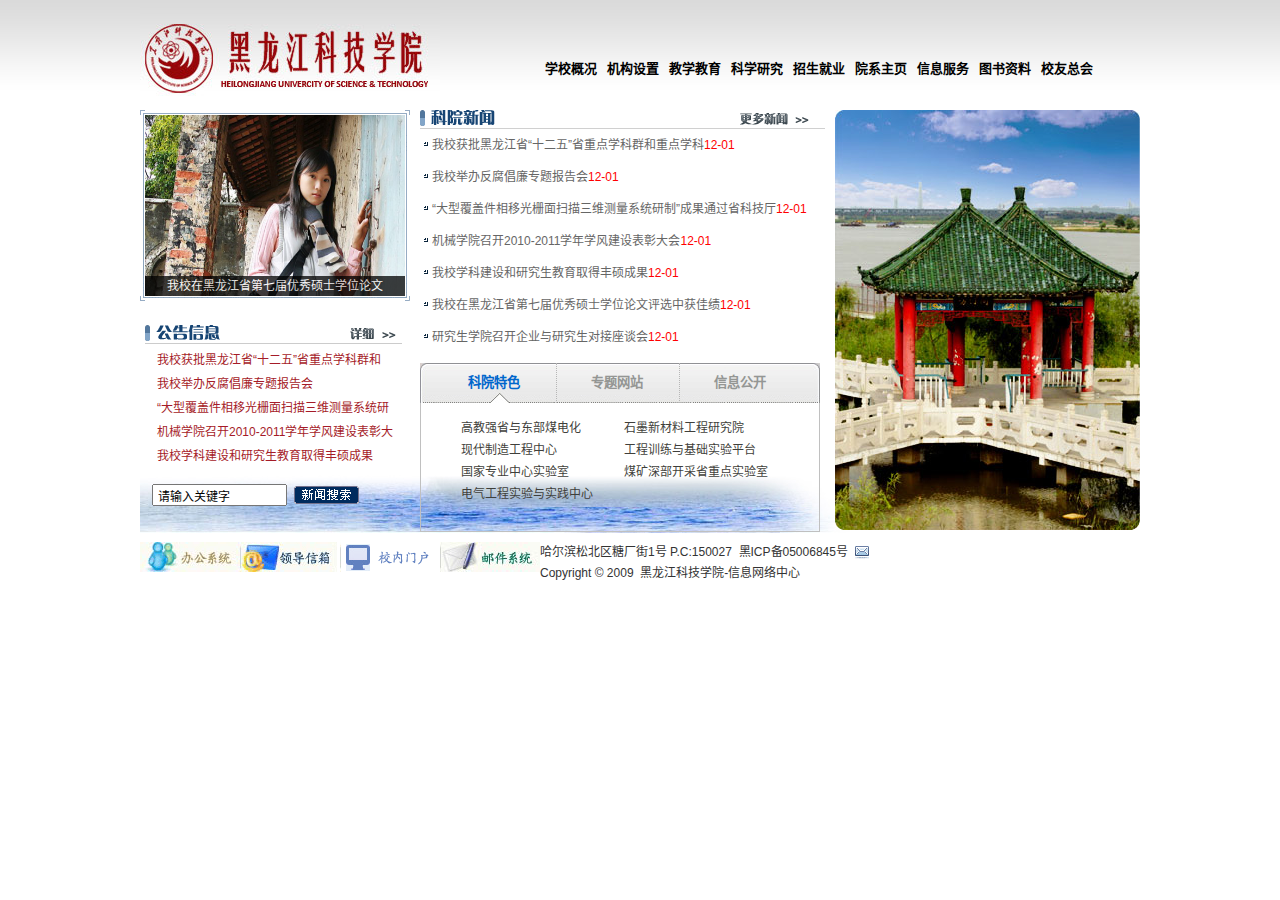
<file: index.html>
<!DOCTYPE html PUBLIC "-//W3C//DTD XHTML 1.0 Transitional//EN" "http://www.w3.org/TR/xhtml1/DTD/xhtml1-transitional.dtd">
<html xmlns="http://www.w3.org/1999/xhtml">
<head>
<meta http-equiv="Content-Type" content="text/html; charset=utf-8" />
<meta http-equiv="Content-Language" content="zh-CN" />
<meta name="keywords" content="黑龙江科技学院,黑龙江科技大学,黑科技,黑科大,科院,校首页" />
<meta name="description" content="黑龙江科技学院坐落在冰城哈尔滨，是黑龙江、吉林乃至内蒙地区唯一一所以矿业工程为特色的高校，国家教育部教学工作水平评估优秀院校，服务国家特殊需求“煤矿事故应急救援与影响控制”博士层次人才培养项目的唯一一所高校,是黑龙江“十二五”期间重点建设的特色应用型本科院校。" />
<link rel="stylesheet" rev="stylesheet" href="css/main.css" type="text/css" media="screen" />
<script type="text/javascript" src="js/jquery-1.7.1.min.js"></script>
<title>黑龙江科技学院 >> 首页</title>
</head>

<body>
<div id="page-container">
<div id="header">
	<h1 id="title"><a href="http://www.usth.edu.cn">黑龙江科技学院</a></h1>
    <ul id="nav">
        <li class="nav-list">
            <a href="#">学校概况</a>
            <ul>
                <li><a href="http://usth.cn/other/Article/201209/110.html">学校简介</a></li>
                <li><a href="http://usth.cn/other/Article/200912/108.html">现任领导</a></li>
                <li><a href="http://usth.cn/other/Article/200912/422.html">校长寄语</a></li>
                <li><a href="http://usth.cn/jpk/info/map/map.htm">校园漫游</a></li>
                <li><a href="http://usth.cn/other/Article/200912/109.html">校史沿革</a></li>
                <li><a href="http://usth.cn/jpk/info/guanhuai.htm">领导关怀</a></li>
            </ul>
        </li>
        <li class="nav-list">
            <a href="http://usth.cn/other/Article/200504/106.html">机构设置</a>
        </li>
        <li class="nav-list">
            <a href="#">教学教育</a>
            <ul>
                <li><a href="http://60.219.165.29:101/">本科教育</a></li>
                <li><a href="http://60.219.165.29:117/">研究生教育</a></li>
            </ul>
        </li>
        <li class="nav-list">
            <a href=”#”>科学研究</a>
            <ul>
                <li><a href="http://xbao.usth.net.cn/">学报</a></li>
                <li><a href="http://60.219.165.29:96/">科技处</a></li>
            </ul>
        </li>
        <li class="nav-list">
            <a href="#">招生就业</a>
            <ul>
                <li><a href="http://218.7.67.24/">本科</a></li>
                <li><a href="http://60.219.165.29:117/">研究生</a></li>
            </ul>
        </li>

        <li class="nav-list" id="nav-list-college">
            <a href="#">院系主页</a>
            <ul>
                <li><a href="http://ziyuan.usth.net.cn/">资源与环境工程学院</a></li>
                <li><a href="http://60.219.165.29:105/">安全工程学院</a></li>
                <li><a href="http://dianxin.usth.org/index.html">电气与信息工程学院</a></li>
                <li><a href="http://jixie.usth.net.cn/">机械工程学院</a></li>
                <li><a href="http://jingguan.usth.net.cn/">经济管理学院</a></li>
                <li><a href="http://jiangong.usth.net.cn/">建筑工程学院</a></li>
                <li><a href="http://60.219.165.29:82/">人文社会科学学院</a></li>
                <li><a href="http://60.219.165.29:100/">计算机与信息工程学院</a></li>
                <li><a href="http://cailiao.usth.net.cn/">材料科学与工程学院</a></li>
                <li><a href="http://222.171.107.121/foreign/">外语系</a></li>
                <li><a href="http://mlxy.usth.net.cn/">马克思主义学院</a></li>
                <li><a href="http://60.219.165.29:89/">理学院</a></li>
                <li><a href="http://iec.usth.net.cn/">国际教育学院(IEC)</a></li>
                <li><a href="http://60.219.165.29:117/">研究生学院</a></li>
                <li><a href="http://tiyu.usth.net.cn/">体育部</a></li>
                <li><a href="http://60.219.165.29:103/">工程训练与基础实验中心</a></li>
                <li><a href="http://chengjiao.usth.net.cn/">鸡西校区</a></li>
                <li><a href="http://60.219.165.29:102/">煤研所</a></li>
            </ul>
        </li>
        <li class="nav-list">
            <a href="#">信息服务</a>
            <ul>
                <li><a href="http://218.7.13.214:81/">网络服务</a></li>
                <li><a href="http://192.168.11.80/card/homeLogin.action">一卡通服务</a></li>
                <li><a href="http://192.168.11.11/">视频服务</a></li>
                <li><a href="http://www.usth.edu.cn/other/vpn/17.html">VPN服务</a></li>
                <li><a href="http://192.168.11.119/lgsoft/index.aspx">英语在线</a></li>
                <li><a href="http://60.219.165.28:8080/learn/">教学资源</a></li>
                <li><a href="http://192.168.11.110:8081/guestbook/">网上预约</a></li>
                <li><a href="http://jpk.usth.net.cn/">精品课程</a></li>
                <li><a href="http://192.168.11.80/card/homeLogin.action">校园一卡通</a></li>
            </ul>
        </li>
        <li class="nav-list">
            <a href="#">图书资料</a>
            <ul>
                <li><a href="http://book.usth.net.cn/">图书馆主页</a></li>
                <li><a href="http://epub.cnki.net/kns/default.htm">中国知网</a></li>
                <li><a href="http://g.wanfangdata.com.cn/Default.aspx">万方数据知识服务平台</a></li>
                <li><a href="http://pds.sslibrary.com/library.jsp?username=hljkjxy">超星数字图书馆</a></li>
                <li><a href="http://link.springer.com/">springer数据库</a></li>
            </ul>
        </li>
        <li class="nav-list">
            <a href="http://222.171.107.122/">校友总会</a>
        </li>
    </ul>
</div><!-- #header end -->

<div id="index-content">

	<div id="right">
		<div id="pic_news">
			<div id="pic_news_info">我校在黑龙江省第七届优秀硕士学位论文</div>
			<div id="pic_news_list">
				<a href="#" target="_blank"><img src="images/p1.jpg" title="橡树小屋的blog" alt="橡树小屋的教育个" /></a>
			</div>
		</div>
		<div id="notice">
			<h2><a href="http://www.usth.edu.cn/other/Announce/" class="notice-title">公告信息</a><span><a href="http://www.usth.edu.cn/other/Announce/" class="more">详细</a></span></h2>
			<div id="notice-ul">
			<ul>
				<li><a href="#">我校获批黑龙江省“十二五”省重点学科群和</a></li>
				<li><a href="">我校举办反腐倡廉专题报告会</a></li>
				<li><a href="">“大型覆盖件相移光栅面扫描三维测量系统研</a></li>
				<li><a href="">机械学院召开2010-2011学年学风建设表彰大</a></li>
				<li><a href="">我校学科建设和研究生教育取得丰硕成果</a></li>
			</ul>
		</div>

		</div><!-- #notice end -->
		<div id="search">
			<form action="search.asp" method="post" target="_blank">
				<input id="keyword" maxlength="30" name="Keyword" onblur="if (value ==''){value='请输入关键字'}" onmouseover="this.focus()" onfocus="this.select()" onclick="if(this.value=='请输入关键字') this.value=''" size="12" value="请输入关键字" />
				<input id="submit" type="image" alt="新闻搜索" src="images/search_2.gif" name="xwdt" />
			</form>
		</div><!-- #search end -->

	</div><!-- #right end -->
	<div id="index-center-box">
	<div id="index-center">
		<div id="news-list">
			<h2><a href="http://www.usth.edu.cn/xwdt/" class="news-title">科院新闻</a><a href="http://www.usth.edu.cn/xwdt/" class="more">更多新闻</a></h2>
			<ul>
				<li><a href="#">我校获批黑龙江省“十二五”省重点学科群和重点学科</a><span>12-01</span></li>
				<li><a href="">我校举办反腐倡廉专题报告会</a><span>12-01</span></li>
				<li><a href="">“大型覆盖件相移光栅面扫描三维测量系统研制”成果通过省科技厅</a><span>12-01</span></li>
				<li><a href="">机械学院召开2010-2011学年学风建设表彰大会</a><span>12-01</span></li>
				<li><a href="">我校学科建设和研究生教育取得丰硕成果</a><span>12-01</span></li>
				<li><a href="">我校在黑龙江省第七届优秀硕士学位论文评选中获佳绩</a><span>12-01</span></li>
				<li><a href="">研究生学院召开企业与研究生对接座谈会</a><span>12-01</span></li>
			</ul>
		</div><!-- #news-list end -->
				<div id="websites-list">
			<div class="lib_Menubox lib_tabborder">
			  <ul>
				<li class="tit_bj_left"></li>
				<li id="one1" onclick="setTab('one',1,3)" class="hover"><span>科院特色</span></li>
				<li id="one2" onclick="setTab('one',2,3)" class=""><span>专题网站</span></li>
				<li id="one3" onclick="setTab('one',3,3)" class=""><span>信息公开</span></li>

			  </ul>
			</div>
			<div class="lib_Contentbox lib_tabborder">
			<div id="con_one_1" class="text_div" style="display: block; ">
				<table width="340" border="0">
					<tbody>
					<tr>
						<td><a href="http://218.7.13.214:82/" target="_blank">高教强省与东部煤电化</a></td>
						<td><a href="http://60.219.165.29:104/" target="_blank">石墨新材料工程研究院</a></td>
					</tr>
					<tr>
						<td><a href="http://zhizao.usth.net.cn/" target="_blank">现代制造工程中心</a></td>
						<td><a href="http://60.219.165.29:103/" target="_blank">工程训练与基础实验平台</a></td>
					</tr>
					<tr>
						<td><a href="http://60.219.165.29:81/" target="_blank">国家专业中心实验室</a></td>
						<td><a href="http://218.7.13.218/meikuang/" target="_blank">煤矿深部开采省重点实验室</a></td>
					</tr>
					<tr>
						<td><a href="http://60.219.165.29:115/" target="_blank">电气工程实验与实践中心</a></td>
						<td><a href="http://222.171.107.122:81/" target="_blank"></a></td>
					</tr>
					</tbody>
				</table>
			</div>
			<div id="con_one_2" class="text_div" style="display: none;">
				<table width="340" border="0">
					<tbody>
					<tr>
					<td><a href="http://cxzyzt.usth.net.cn/" target="_blank">创先争优活动专题网站</a></td>
					<td><a href="http://222.171.107.124:60080/" target="_blank">干部在线学校中心</a></td>
					</tr>
					<tr>
					<td><a href="http://xyq.usth.net.cn/" target="_blank">黑龙江校研企网络平台</a></td>
					<td><a href="http://xcbzt.usth.net.cn/" target="_blank">学习型党组织建设专题网站</a></td>
					</tr>
					<tr>
					<td><a href="http://www.luobei.gov.cn/smkjcxfwpt/">黑龙江省石墨工程技术中心</a></td>
					</tr>
					</tbody>
				</table>
			</div>
			<div id="con_one_3" class="text_div" style="display: none; ">
				<table width="340" border="0">
				<tbody>
					<tr>
						<td><a href="http://www.usth.edu.cn/other/Article/201210/5015.html" target="_blank">黑龙江科技学院信息公开报告</a></td>
						<td> <a href="http://218.7.13.212/main/fzjs/shipin.html" target="_blank">与时俱进的科技学院</a></td>
					</tr>
					<tr>
						<td><a href="http://usth.cn/main/meiti/2005.html">媒体上的黑龙江科技学院</a></td>
						<td><a href="http://usth.cn/videonews/">黑龙江科技学院视频新闻</a></td>
					</tr>
				</tbody>
				</table>
			</div>

			</div>
		</div><!-- #websites-list end -->
	</div><!-- #index-center end -->
	</div><!-- #index-center-box end -->

	<div id="landscape">
			<a href="http://www.usth.edu.cn/jpk/info/map/map.htm" target="_blank"><img src="images/landscape1.jpg" title="橡树小屋的blog" alt="橡树小屋的教育个" /></a>
	</div><!-- #landscape end -->


</div><!-- #content end -->

<div id="footer">
	<ul id="office-link">
		<li><a href="http://192.168.11.200/eompWeb/Index.aspx" target="_blank"><img src="images/office1.gif" alt="办公系统" /></a></li>
		<li><a href="http://www.usth.edu.cn/other/Article/200907/2915.html" target="_blank"><img src="images/office2.gif" alt="领导信箱" /></a></li>
		<li><a href="http://192.168.11.52:8184/index4.jsp" target="_blank"><img src="images/office3.gif" alt="校内门户" /></a></li>
		<li><a href="http://218.7.13.215/" target="_blank"><img src="images/office4.gif" alt="邮件系统" /></a></li>
	</ul>
	<ul>
        <li>哈尔滨松北区糖厂街1号 P.C:150027&nbsp;&nbsp;<a href="http://www.miibeian.gov.cn/" target="_blank">黑ICP备05006845号</a>&nbsp;&nbsp;<a id="foot_href" href="mailto:ucaisteam@gmail.com"><img border="0" align="absmiddle" longdesc="mailto://web.hit.edu.cn" src="images/email.gif" alt="意见反馈"></a></li>
        <li>Copyright © 2009&nbsp;&nbsp;<a title="信息网络中心" href="http://218.7.13.214:81/" target="_blank">黑龙江科技学院-信息网络中心</a></li>
	</ul>
</div><!-- #footer end -->

</div><!-- page-container -->
<script type="text/javascript">
/*-- nav toggle --*/
$(function(){
  $('.nav-list').hover(
  function(){
	  $(this).find('a:first').addClass("hover");
	  var current_li=$(this);
	  NavWaitSlide = setTimeout(function() {
		  if(!$(current_li).children('ul').is(':visible'))
		  {
				$(current_li).find('ul').slideDown(200);
		  }
	  },100)
  },
function(){
	  clearTimeout(NavWaitSlide);
	  $(this).find('ul').slideUp(100);
	  $(this).find('a:first').removeClass("hover");
  }
);
}
);

//Tab Toggle
function setTab(name,cursel,n){
	for(i=1;i<=n;i++){
		var menu=document.getElementById(name+i);
		var con=document.getElementById("con_"+name+"_"+i);
		menu.className=i==cursel?"hover":"";
		con.style.display=i==cursel?"block":"none";
	}
}

//landscape toggle
$(document).ready(function() {
	PicArr = new Array("images/landscape1.jpg","images/landscape2.jpg","images/landscape3.jpg","images/landscape4.jpg");
	CurrPic=1;
	setInterval(changePic, 4000);
	function changePic() {
	imgSrc = PicArr[CurrPic];
	$('#landscape img').attr('src', imgSrc);
	CurrPic == PicArr.length-1 ? CurrPic = 0 : CurrPic ++;
    }
});
</script>
</body>
</html>
</file>
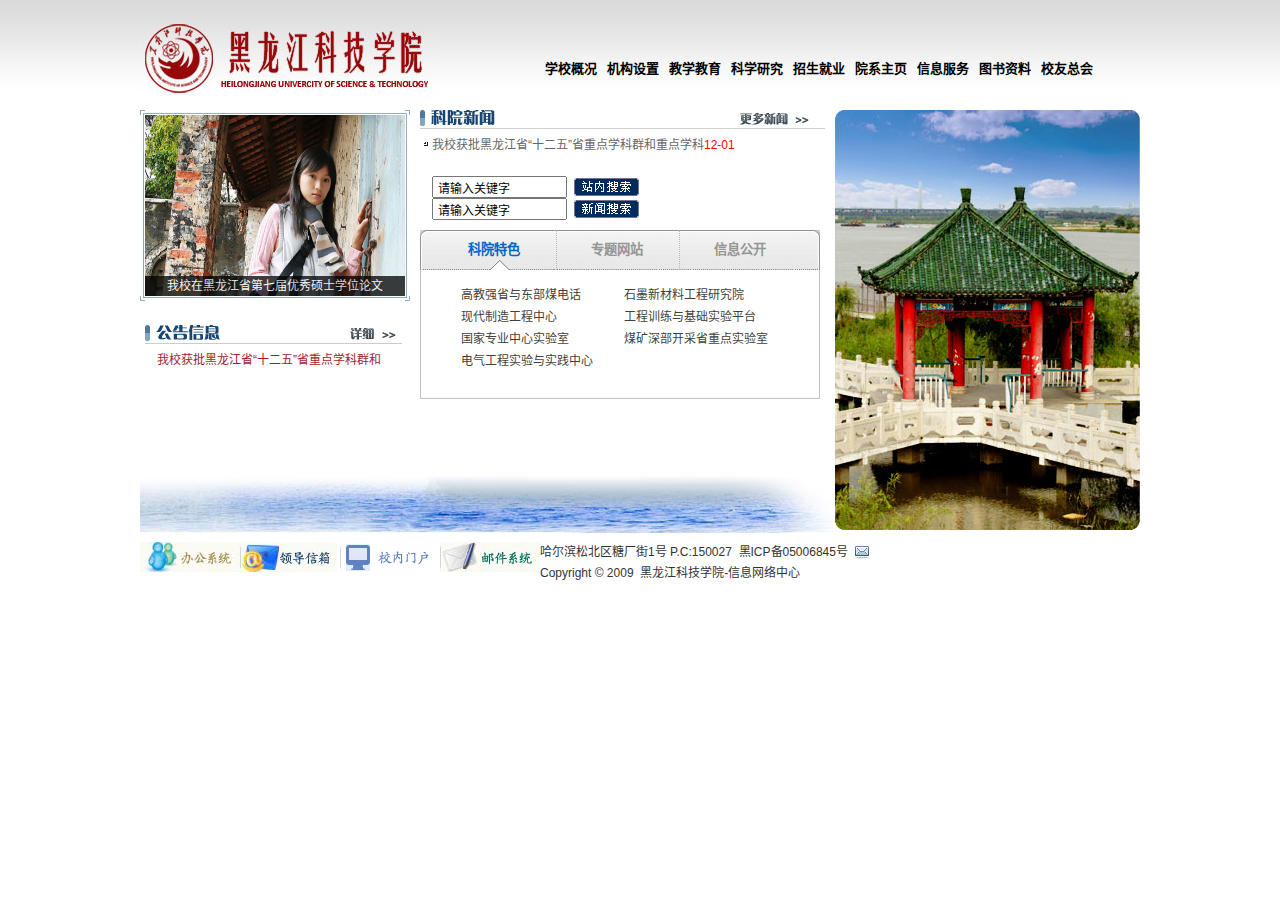
<file: index-cms.html>
<!DOCTYPE html PUBLIC "-//W3C//DTD XHTML 1.0 Transitional//EN" "http://www.w3.org/TR/xhtml1/DTD/xhtml1-transitional.dtd">
<html xmlns="http://www.w3.org/1999/xhtml">
<head>
<meta http-equiv="Content-Type" content="text/html; charset=utf-8" />
<meta http-equiv="Content-Language" content="zh-CN" />
<meta name="keywords" content="黑龙江科技学院,黑龙江科技大学,黑科技,黑科大,科院,校首页" />
<meta name="description" content="黑龙江科技学院坐落在冰城哈尔滨，是黑龙江、吉林乃至内蒙地区唯一一所以矿业工程为特色的高校，国家教育部教学工作水平评估优秀院校，服务国家特殊需求“煤矿事故应急救援与影响控制”博士层次人才培养项目的唯一一所高校,是黑龙江“十二五”期间重点建设的特色应用型本科院校。" />
<link rel="stylesheet" rev="stylesheet" href="css/main.css" type="text/css" media="screen" />
<script type="text/javascript" src="js/jquery-1.7.1.min.js"></script>
<title>黑龙江科技学院 >> 首页</title>
</head>

<body>
<div id="page-container">
<div id="header">
	<h1 id="title"><a href="http://www.usth.edu.cn">黑龙江科技学院</a></h1>
    <ul id="nav">
        <li class="nav-list">
            <a href="#">学校概况</a>
            <ul>
                <li><a href="http://usth.cn/other/Article/201209/110.html">学校简介</a></li>
                <li><a href="http://usth.cn/other/Article/200912/108.html">现任领导</a></li>
                <li><a href="http://usth.cn/other/Article/200912/422.html">校长寄语</a></li>
                <li><a href="http://usth.cn/jpk/info/map/map.htm">校园漫游</a></li>
                <li><a href="http://usth.cn/other/Article/200912/109.html">校史沿革</a></li>
                <li><a href="http://usth.cn/jpk/info/guanhuai.htm">领导关怀</a></li>
            </ul>
        </li>
        <li class="nav-list">
            <a href="http://usth.cn/other/Article/200504/106.html">机构设置</a>
        </li>
        <li class="nav-list">
            <a href="#">教学教育</a>
            <ul>
                <li><a href="http://60.219.165.29:101/">本科教育</a></li>
                <li><a href="http://60.219.165.29:117/">研究生教育</a></li>
            </ul>
        </li>
        <li class="nav-list">
            <a href=”#”>科学研究</a>
            <ul>
                <li><a href="http://xbao.usth.net.cn/">学报</a></li>
                <li><a href="http://60.219.165.29:96/">科技处</a></li>
            </ul>
        </li>
        <li class="nav-list">
            <a href="#">招生就业</a>
            <ul>
                <li><a href="http://218.7.67.24/">本科</a></li>
                <li><a href="http://60.219.165.29:117/">研究生</a></li>
            </ul>
        </li>

        <li class="nav-list">
            <a href="#">院系主页</a>
            <ul>
                <li><a href="http://ziyuan.usth.net.cn/">资源与环境工程学院</a></li>
                <li><a href="http://60.219.165.29:105/">安全工程学院</a></li>
                <li><a href="http://dianxin.usth.org/index.html">电气与信息工程学院</a></li>
                <li><a href="http://jixie.usth.net.cn/">机械工程学院</a></li>
                <li><a href="http://jingguan.usth.net.cn/">经济管理学院</a></li>
                <li><a href="http://jiangong.usth.net.cn/">建筑工程学院</a></li>
                <li><a href="http://60.219.165.29:82/">人文社会科学学院</a></li>
                <li><a href="http://60.219.165.29:100/">计算机与信息工程学院</a></li>
                <li><a href="http://cailiao.usth.net.cn/">材料科学与工程学院</a></li>
                <li><a href="http://222.171.107.121/foreign/">外语系</a></li>
                <li><a href="http://mlxy.usth.net.cn/">马克思主义学院</a></li>
                <li><a href="http://60.219.165.29:89/">理学院</a></li>
                <li><a href="http://iec.usth.net.cn/">国际教育学院(IEC)</a></li>
                <li><a href="http://60.219.165.29:117/">研究生学院</a></li>
                <li><a href="http://tiyu.usth.net.cn/">体育部</a></li>
                <li><a href="http://60.219.165.29:103/">工程训练与基础实验中心</a></li>
                <li><a href="http://chengjiao.usth.net.cn/">鸡西校区</a></li>
                <li><a href="http://60.219.165.29:102/">煤研所</a></li>
            </ul>
        </li>
        <li class="nav-list">
            <a href="#">信息服务</a>
            <ul>
                <li><a href="http://218.7.13.214:81/">网络服务</a></li>
                <li><a href="http://houqin.usth.net.cn/">后勤服务</a></li>
                <li><a href="http://192.168.11.63/seeyon/index.jsp">新办公系统</a></li>
                <li><a href="http://192.168.11.80/card/homeLogin.action">一卡通服务</a></li>
                <li><a href="http://192.168.11.11/">视频服务</a></li>
                <li><a href="http://www.usth.edu.cn/other/vpn/17.html">VPN服务</a></li>
                <li><a href="http://192.168.11.119/lgsoft/index.aspx">英语在线</a></li>
                <li><a href="http://60.219.165.28:8080/learn/">教学资源</a></li>
                <li><a href="http://192.168.11.48/cx3/">财务查询</a></li>
                <li><a href="http://192.168.11.115/sbweb/">资产管理</a></li>
                <li><a href="http://192.168.11.110:8081/guestbook/">网上预约</a></li>
                <li><a href="http://jpk.usth.net.cn/">精品课程</a></li>
                <li><a href="http://192.168.11.80/card/homeLogin.action">校园一卡通</a></li>
                <li><a href="http://192.168.11.4:8080/electric/">电费查询</a></li>
            </ul>
        </li>
        <li class="nav-list">
            <a href="#">图书资料</a>
            <ul>
                <li><a href="http://book.usth.net.cn/">图书馆主页</a></li>
                <li><a href="http://epub.cnki.net/kns/default.htm">中国知网</a></li>
                <li><a href="http://g.wanfangdata.com.cn/Default.aspx">万方数据知识服务平台</a></li>
                <li><a href="http://pds.sslibrary.com/library.jsp?username=hljkjxy">超星数字图书馆</a></li>
                <li><a href="http://link.springer.com/">springer数据库</a></li>
            </ul>
        </li>
        <li class="nav-list">
            <a href="http://222.171.107.122/">校友总会</a>
        </li>
    </ul>
</div><!-- #header end -->

<div id="index-content">

	<div id="right">
		<div id="pic_news">
			<div id="pic_news_info">我校在黑龙江省第七届优秀硕士学位论文</div>
			<div id="pic_news_list">
				<a href="#" target="_blank"><img src="images/p1.jpg" title="橡树小屋的blog" alt="橡树小屋的教育个" /></a>
				<!--{$NewGetSlidePicArticle(1001,5,true,0,1,false,false,0,1,260,180,33,5000,-1)}-->
			</div>
		</div>
		<div id="notice">
			<h2><a href="http://www.usth.edu.cn/other/Announce/" class="notice-title">公告信息</a><span><a href="http://www.usth.edu.cn/other/Announce/" class="more">详细</a></span></h2>
			<div id="notice-ul">
			<ul>
				<li><a href="#">我校获批黑龙江省“十二五”省重点学科群和</a></li>
				<!--{$NewGetArticleList(1004,14,true,0,0,5,false,false,"",0,3,5,33,0,false,0,false,false,0,false,false,false,true,false,false,1,1,,,)}-->
			</ul>
			</div>
		</div><!-- #notice end -->

	</div><!-- #right end -->
	<div id="index-center-box">
	<div id="index-center">
		<div id="news-list">
			<h2><a href="http://www.usth.edu.cn/xwdt/" class="news-title">科院新闻</a><a href="http://www.usth.edu.cn/xwdt/" class="more">更多新闻</a></h2>
			<ul>
				<li><a href="#">我校获批黑龙江省“十二五”省重点学科群和重点学科</a><span>12-01</span></li>
				<!--{$NewGetArticleList(1001,5,true,0,0,7,false,false,"",0,3,5,53,0,false,1,true,false,3,false,false,false,true,true,false,1,1,,,)}-->

			</ul>
		</div><!-- #news-list end -->
		<div id="search">
			<form action="http://www.google.cn/custom" method="get" target="google_window">
				<input type="hidden" value="usth.edu.cn" name="domains"></input>
				<input type="hidden" check="CHECKED" value="usth.edu.cn" name="sitesearch"></input>
				<input type="hidden" value="pub-5984329405570537" name="client"></input>
				<input type="hidden" value="1" name="forid"></input>
				<input type="hidden" value="GB2312" name="ie"></input>
				<input type="hidden" value="GB2312" name="oe"></input>
				<input type="hidden" value="GALT:#008000;GL:1;DIV:#336699;VLC:663399;AH:center;BGC:FFFFFF;LBGC:336699;ALC:0000FF;LC:0000FF;T:000000;GFNT:0000FF;GIMP:0000FF;LH:39;LW:96;FORID:1;" name="cof"></input>
				<input type="hidden" value="zh-CN" name="hl"></input>
				<input id="keyword" maxlength="255" name="q" onblur="if (value ==''){value='请输入关键字'}" onmouseover="this.focus()" onfocus="this.select()" onclick="if(this.value=='请输入关键字') this.value=''" size="12" value="请输入关键字" />
				<input id="submit" type="image" alt="站内搜索" src="images/search_1.gif" name="sa" />
			</form>
			<form action="search.asp" method="post" target="_blank">
				<input id="keyword" maxlength="30" name="Keyword" onblur="if (value ==''){value='请输入关键字'}" onmouseover="this.focus()" onfocus="this.select()" onclick="if(this.value=='请输入关键字') this.value=''" size="12" value="请输入关键字" />
				<input id="submit" type="image" alt="新闻搜索" src="images/search_2.gif" name="xwdt" />
			</form>
		</div><!-- #search end -->
				<div id="websites-list">
			<div class="lib_Menubox lib_tabborder">
			  <ul>
				<li class="tit_bj_left"></li>
				<li id="one1" onclick="setTab('one',1,3)" class="hover"><span>科院特色</span></li>
				<li id="one2" onclick="setTab('one',2,3)" class=""><span>专题网站</span></li>
				<li id="one3" onclick="setTab('one',3,3)" class=""><span>信息公开</span></li>

			  </ul>
			</div>
			<div class="lib_Contentbox lib_tabborder">
			<div id="con_one_1" class="text_div" style="display: block; ">
				<table width="340" border="0">
					<tbody>
					<tr>
						<td><a href="http://218.7.13.214:82/" target="_blank">高教强省与东部煤电话</a></td>
						<td><a href="http://60.219.165.29:104/" target="_blank">石墨新材料工程研究院</a></td>
					</tr>
					<tr>
						<td><a href="http://zhizao.usth.net.cn/" target="_blank">现代制造工程中心</a></td>
						<td><a href="http://60.219.165.29:103/" target="_blank">工程训练与基础实验平台</a></td>
					</tr>
					<tr>
						<td><a href="http://60.219.165.29:81/" target="_blank">国家专业中心实验室</a></td>
						<td><a href="http://218.7.13.218/meikuang/" target="_blank">煤矿深部开采省重点实验室</a></td>
					</tr>
					<tr>
						<td><a href="http://60.219.165.29:115/" target="_blank">电气工程实验与实践中心</a></td>
						<td><a href="http://222.171.107.122:81/" target="_blank"></a></td>
					</tr>
					</tbody>
				</table>
			</div>
			<div id="con_one_2" class="text_div" style="display: none;">
				<table width="340" border="0">
					<tbody>
					<tr>
					<td><a href="http://cxzyzt.usth.net.cn/" target="_blank">创先争优活动专题网站</a></td>
					<td><a href="http://222.171.107.124:60080/" target="_blank">干部在线学校中心</a></td>
					</tr>
					<tr>
					<td><a href="http://xyq.usth.net.cn/" target="_blank">黑龙江校研企网络平台</a></td>
					<td><a href="http://xcbzt.usth.net.cn/" target="_blank">学习型党组织建设专题网站</a></td>
					</tr>
					<tr>
					<td><a href="http://www.luobei.gov.cn/smkjcxfwpt/">黑龙江省石墨工程技术中心</a></td>
					</tr>
					</tbody>
				</table>
			</div>
			<div id="con_one_3" class="text_div" style="display: none; ">
				<table width="340" border="0">
				<tbody>
					<tr>
						<td><a href="http://www.usth.edu.cn/other/Article/201210/5015.html" target="_blank">黑龙江科技学院信息公开报告</a></td>
						<td> <a href="http://218.7.13.212/main/fzjs/shipin.html" target="_blank">与时俱进的科技学院</a></td>
					</tr>
					<tr>
						<td><a href="http://usth.cn/main/meiti/2005.html">媒体上的黑龙江科技学院</a></td>
						<td><a href="http://usth.cn/videonews/">黑龙江科技学院视频新闻</a></td>
					</tr>
				</tbody>
				</table>
			</div>

			</div>
		</div><!-- #websites-list end -->
	</div><!-- #index-center end -->
	</div><!-- #index-center-box end -->

	<div id="landscape">
			<a href="http://www.usth.edu.cn/jpk/info/map/map.htm" target="_blank"><img src="images/landscape1.jpg" title="橡树小屋的blog" alt="橡树小屋的教育个" /></a>
	</div><!-- #landscape end -->


</div><!-- #content end -->

<div id="footer">
	<ul id="office-link">
		<li><a href="http://192.168.11.200/eompWeb/Index.aspx" target="_blank"><img src="images/office1.gif" alt="办公系统" /></a></li>
		<li><a href="http://www.usth.edu.cn/other/Article/200907/2915.html" target="_blank"><img src="images/office2.gif" alt="领导信箱" /></a></li>
		<li><a href="http://192.168.11.52:8184/index4.jsp" target="_blank"><img src="images/office3.gif" alt="校内门户" /></a></li>
		<li><a href="http://218.7.13.215/" target="_blank"><img src="images/office4.gif" alt="邮件系统" /></a></li>
	</ul>
	<ul>
        <li>哈尔滨松北区糖厂街1号 P.C:150027&nbsp;&nbsp;<a href="http://www.miibeian.gov.cn/" target="_blank">黑ICP备05006845号</a>&nbsp;&nbsp;<a id="foot_href" href="mailto:ucaisteam@gmail.com"><img border="0" align="absmiddle" longdesc="mailto://web.hit.edu.cn" src="images/email.gif" alt="意见反馈"></a></li>
        <li>Copyright © 2009&nbsp;&nbsp;<a title="信息网络中心" href="http://218.7.13.214:81/" target="_blank">黑龙江科技学院-信息网络中心</a></li>
	</ul>
</div><!-- #footer end -->

</div><!-- page-container -->
<script type="text/javascript">
/*-- nav toggle --*/
$(function(){
  $('.nav-list').hover(
  function(){
	  $(this).find('a:first').addClass("hover");
	  var current_li=$(this);
	  NavWaitSlide = setTimeout(function() {
		  if(!$(current_li).children('ul').is(':visible'))
		  {
				$(current_li).find('ul').slideDown(200);
		  }
	  },100)
  },
function(){
	  clearTimeout(NavWaitSlide);
	  $(this).find('ul').slideUp(100);
	  $(this).find('a:first').removeClass("hover");
  }
);
}
);

//Tab Toggle
function setTab(name,cursel,n){
	for(i=1;i<=n;i++){
		var menu=document.getElementById(name+i);
		var con=document.getElementById("con_"+name+"_"+i);
		menu.className=i==cursel?"hover":"";
		con.style.display=i==cursel?"block":"none";
	}
}

//landscape toggle
$(document).ready(function() {
	PicArr = new Array("images/landscape1.jpg","images/landscape2.jpg","images/landscape3.jpg","images/landscape4.jpg");
	CurrPic=1;
	setInterval(changePic, 4000);
	function changePic() {
	imgSrc = PicArr[CurrPic];
	$('#landscape img').attr('src', imgSrc);
	CurrPic == PicArr.length-1 ? CurrPic = 0 : CurrPic ++;
    }
});
</script>
</body>
</html>
</file>
<file: css/main.css>
/* YUI CSS reset */
html{color:#000;background:#FFF;font-size: 12px;}body,div,dl,dt,dd,ul,ol,li,h1,h2,h3,h4,h5,h6,pre,code,form,fieldset,legend,input,textarea,p,blockquote,th,td{margin:0;padding:0;font-family: Verdana, Tahoma, Arial, Helvetica, sans-serif;}table{border-collapse:collapse;border-spacing:0}fieldset,img{border:0}address,caption,cite,code,dfn,em,strong,th,var{font-style:normal;font-weight:normal}ol,ul{list-style:none}caption,th{text-align:left}h1,h2,h3,h4,h5,h6{font-size:100%;font-weight:normal}q:before,q:after{content:''}abbr,acronym{border:0;font-variant:normal}sup{vertical-align:text-top}sub{vertical-align:text-bottom}input,textarea,select{font-family:inherit;font-size:inherit;font-weight:inherit}input,textarea,select{*font-size:100%}legend{color:#000}

a:link { color: #000; text-decoration: none;}
a:visited { color: #551A8B;}
a:hover { text-decoration: underline;}
a:active { color: #ccc;}

body {
	background: url(../images/background.jpg) top left repeat-x;
}

#page-container {
	width: 1000px;
	margin-left: auto;
	margin-right: auto;
	background: url(../images/usth-logo.jpg) 0 0 no-repeat;
}

#header {
	height: 80px;
}

#title {
	height: 20px;
	text-indent: -9999px;
}

#nav {
	overflow: hidden;
	display: block;
	color: #000;
	font-weight: bold;
	margin: 33px 0 0 400px;
}

#nav .nav-list {
    display: inline;
    float: left;
    z-index: 100;/*ie6 hacker*/
}

#nav .nav-list a {
    color: #000;
    display: block;
    padding: 5px;
    font-size: 13px;
}

#nav .nav-list ul {
    display: none;
    position: absolute;
    filter: alpha(opacity=90); /* IE transparent */
    -moz-opacity: 0.9; /* Moz + FF transparent */
    opacity: 0.9; /* CSS3 transparent */
    background-color: #e0effd;
    border: 1px solid #999;
    padding: 3px 0;
    margin-left: 0px;
    z-index: 5;
}

#nav-list-college li {
    width: 157px;
}

#nav .nav-list li a {
	font-weight: normal;
	text-decoration: none;
	padding: 0 5px;
	line-height: 20px;
}

#nav .nav-list li a:hover {
    background: url(../images/a_bg.gif) repeat-x;
    color: #003;
}

#index-content {
	height: 423px;
	margin-top: 30px;
	background: url(../images/water.jpg) left bottom no-repeat;
}

#left {
	width: 300px;
	height: 395px;
	float: left;
}

#index-center-box {
	width: 425px;
	float: left;
}

#index-center {
	padding-left: 10px;
	padding-right: 10px;
	overflow: hidden;
}

#news-list h2 {
	height: 18px;
	text-indent: -9999px;
	border-bottom:1px solid #d0d0d0;
}
.news-title {
	height: 18px;
	width: 84px;
	background: url(../images/title_news.gif) no-repeat;
	display: block;
	float: left;
}
.more {
	height: 18px;
	width: 70px;
	background: url(../images/more_news.gif) no-repeat;
	margin-left: 235px;
	float: left;
}
#news-list li {
	height: 32px;
	line-height: 32px;
	padding-left: 12px;
	background: url(../images/arrow.gif) no-repeat 2px -1px;
}
#news-list a {
	color: #666;
	text-decoration:none;
}
#news-list a:hover {
	text-decoration: underline;
}
#news-list span {
	color: red;
}

#search {
	width: 258px;
	height: 20px;
	margin: 15px 0 22px 12px;
}

#search form {
	float: left;
}
#search input {
	vertical-align: middle;
	padding: 2px 4px;
}
#keyword {
	width: 123px;
}
#submit {
	margin-right: 5px;
}

#websites-list {
	width: 400px;
	margin-top: 10px;
	float: left;
}

/*--Tab Toggle--*/
/*Tab2*/
#lib_Tab2{
	width:400px;
	margin:0px;
	padding:0px;
	margin-bottom:15px;
}
.lib_tabborder{
}
.lib_Menubox {
	height:40px;
	line-height:40px;
	background-image: url(../images/tit01_center.jpg);
	background-repeat:repeat-x;
	background-position: left top;
	position:relative;
}
.lib_Menubox ul{
	width:100%;
	margin:0px;
	padding:0px;
	list-style:none;
	position:absolute;
	left:0;
	height:40px;
	text-align:center;
	background-image: url(../images/tit01_right.jpg);
	background-repeat:no-repeat;
	background-position: right top;
}
.lib_Menubox li{
	float: left;
	display: block;
	cursor: pointer;
	width: 120px;
	color: #949694;
	font-weight: bold;
	margin-right: 2px;
	height: 40px;
	line-height: 40px;
	font-size: 10pt;
	border-left-style: dotted;
	border-left-width: 1px;
	border-left-color: #B6B6B6;
}
.lib_tabborder li span{
	width:100%;
	height: 40px;
	display:block;
	line-height: 40px;
	text-align:center;
}
li#one1,li.tit_bj_left{
	border:none;
}
li.tit_bj_left{
	width:12px;
	background-image: url(../images/tit01_left.jpg);
	background-repeat:no-repeat;
	background-position: left top;
}
.lib_Menubox li.hover,li#one1.hover,li#one2.hover,li#one3.hover,li#one4.hover{

	padding:0px;
	width:120px;
	color:#06C;
	background-image: url(../images/tit01_hover.jpg);
	background-repeat: no-repeat;
	background-position: center top;
}
.lib_Contentbox{
	border: 1px solid #C0C0C0;
	clear: both;
	margin-top: 0px;
	border-top: none;
	height: 116px;
	text-align: center;
	padding-top: 6px;
	padding-bottom: 6px;
	background-color: none;
}

.text_div {
	margin:8px 0 0 40px;
	text-align:left;
	height:auto;
	display:block;
	overflow:hidden;
}
.text_div a {
	line-height: 22px;
	color: #3f3f3b;
	text-decoration:none;
}
.text_div a:hover { color:#06C;text-decoration:none}
.text_div a:visited {text-decoration:none}
/*--Tab Toggle end --*/

#right {
	width: 270px;
	float:left;
	overflow: hidden;
}

#pic_news {
	position:relative;
	width:260px;
	height:190px;
	padding: 5px;
	background: url(../images/case-frame.gif) no-repeat 0 0;
}
#pic_news img {
	width: 260px;
	height: 181px;
}
#pic_news_info {
	position:absolute;
	bottom: 14px;
	color: #fff;
	background-color: #000;
	filter: Alpha(Opacity=75);
	opacity:0.75;
	z-index:1000;
	cursor:pointer;
	width:260px;
	height: 20px;
	line-height: 20px;
	text-align: center;
}
#pic_news ul {
	display: none;
}
#pic_news_list a {
	position:absolute;
}

#notice {
	width: 257px;
	overflow: hidden;
	margin: 15px 0 0 5px;
}
#notice h2 {
	height: 18px;
	text-indent: -9999px;
	border-bottom:1px solid #ccc;
}
.notice-title {
	height: 18px;
	width: 84px;
	background: url(../images/title_notice.gif) no-repeat;
	display:block;
	float: left;
}
#notice .more {
	height: 18px;
	width: 47px;
	background: url(../images/more_notice.gif) no-repeat;
	margin-left: 120px;
	float: left;
}

#notice-ul {
	padding-top: 5px;
	overflow: hidden;
}

#notice li {
	height: 24px;
	line-height: 23px;
	padding-left: 12px;
}
#notice a {
	color: #A51B28;
	text-decoration:none;
}
#notice a:hover {
	text-decoration:underline;
}

#information {
	width: 280px;
	margin: 8px 0 0 5px;
}
#information h2 {
	background: url(../images/title_information.gif) no-repeat;
	height: 16px;
	text-indent: -9999px;
}
#information ul {
	padding-top: 4px;
	margin-left: 10px;
}
#information li {
	width: 85px;
	float:left;
	text-align: center;
	letter-spacing: 4px;
	line-height: 20px;
}
#information a {
	color: #666;
	text-decoration: none;
}
#information a:hover {
	color: #000;
	text-decoration: underline;
}

#landscape {
	float:left;
	width: 305px;
	height: 420px;
	overflow: hidden;
}

#water {
	clear: both;
	zoom: -100;
}

#footer {
	clear: both;
	width: 1000px;
	margin-top: 6px;
}
#footer ul {
	float: left;
}
#footer li {
	color: #333;
	margin-top: 3px;
}
#office-link {
	width: 400px;
}
#office-link li {
	float: left;
}
#footer select {
	margin-top: 20px;
	margin-left: 24px;
}

/* ---list part-- */
#head_motto {
	margin-left: 400px;
	vertical-align: top;
}
#head_pic {
	margin-top: -20px;
}
.breadcrumbs li {
    float: left;
    margin: 0 5px 0 0;
}
#article #header {
	height: 120px;
}
#article #left {
	width: 220px;
}
#article #nav {
	margin-left: 100px;
	margin-right: 50px;
}
#article #nav li {
	float: none;
}
#article .nav-list ul {
	margin-top: -40px;
	margin-left: 60px;
}
#article #center {
	width: 780px;
}
#article #article-detail em {
	color: #7e7e7e;
}
#article-detail #article-nav {
	width: 100%;
	height: 28px;
	line-height: 28px;
}
#article-nav span {
	margin-left: 25px;
}
#article-nav a {
	color: #333;
}
#article-content {
	border: 1px solid #d3dbe6;
	border-top: 2px solid #003795;
}
#article-content .hd {
	text-align: center;
	overflow: visible;
	clear: both;
	padding-top: 22px;
	padding-bottom: 0;
}
#article-content .info span,
 #article-content .info a {
	color: #7e7e7e;
}
#article-content .info span {
	margin: 0 5px;
}
#article-content h1 {
	color: #000;
	font-size: 26px;
	font-style: normal;
	font-variant: normal;
	line-height: 30px;
	margin-bottom: 6px;
	font-weight: 800;
}
#article-content .bd {
	margin: 30px 20px 30px 20px;
	border-top: 1px solid #e5e5e5;
	padding-top: 30px;
	font-size: 14px;
}

#article-content p {
	line-height: 25px;
}
#article-footer {
	clear: both;
	height: 100px;
	width: 1000px;
	background: url(../images/foot_subpage.jpg) no-repeat;
}
#article-footer a,
#footer a {
    color: #333;
}
</file>
